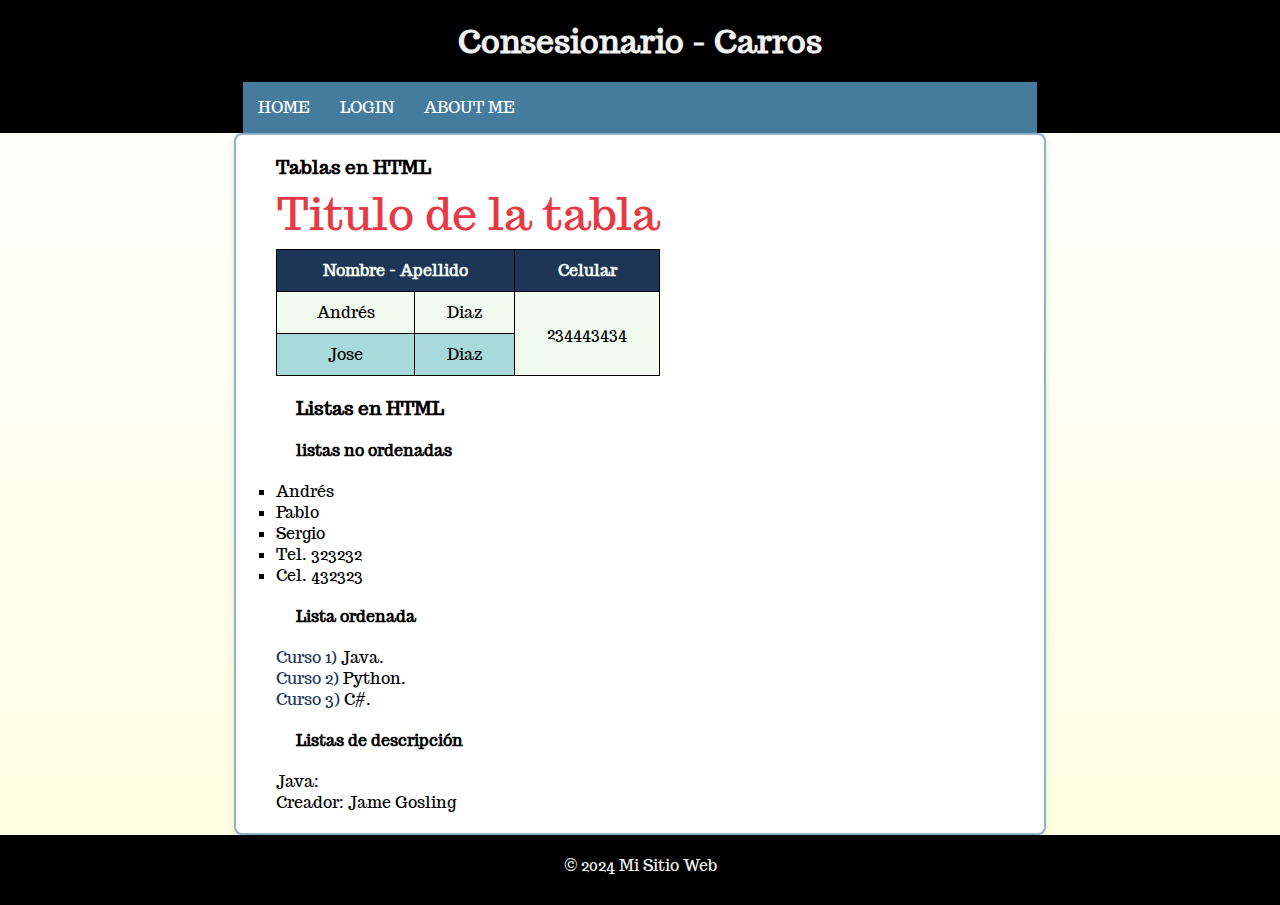
<file: pages/contact/contacto.html>
<!DOCTYPE html>
<html lang="es">

<head>
  <meta charset="UTF-8" />
  <meta name="viewport" content="width=device-width, initial-scale=1.0" />
  <link rel="stylesheet" href="../../style.css" />
  <link rel="stylesheet" href="style-contact.css" />
  <title>Contacto</title>
</head>

<body>
  <header>
    <h1>Consesionario - Carros</h1>
    <ul class="lista">
      <li><a href="../../index.html">HOME</a></li>
      <li><a href="../login/login.html">LOGIN</a></li>
      <li><a href="../about-me/about-me.html">ABOUT ME</a></li>
    </ul>
  </header>
  
  <main>
    <h3>Tablas en HTML</h3>
    <table>
      <caption>
        Titulo de la tabla
      </caption>
      <tr>
        <th colspan="2">Nombre - Apellido</th>
        <th>Celular</th>
      </tr>
      <tr>
        <td>Andrés</td>
        <td>Diaz</td>
        <td rowspan="2">234443434</td>
      </tr>
      <tr>
        <td>Jose</td>
        <td>Diaz</td>
      </tr>
    </table>
    <div class="listas">
      <h3>Listas en HTML</h3>
    <h4>listas no ordenadas</h4>
    <ul>
      <li>Andrés</li>
      <li>Pablo</li>
      <li>Sergio
        <ul>
          <li>Tel. 323232</li>
          <li>Cel. 432323</li>
        </ul>
      </li>
    </ul>
    <h4>Lista ordenada</h4>
    <ol type="a">
      <li>Java</li>
      <li>Python</li>
      <li>C#</li>
    </ol>
    <h4>Listas de descripción</h4>
    <dl>
      <dt>Java:</dt>
      <dd>Creador: Jame Gosling</dd>
    </dl>
    </div>
  </main>


  <footer class="pie-pagina">
    <p>&copy; 2024 Mi Sitio Web</p>
  </footer>
</body>

</html>
</file>
<file: style.css>
@import url('https://fonts.googleapis.com/css2?family=Trocchi&display=swap');

*{
    margin: 0;
    padding: 0;
    font-family: 'Trocchi', arial, helvet;
}

body {
    background: linear-gradient(#ffffff, #ffffe0);
    /* background: linear-gradient(to right, #ffffff, #ffffe0); */
    /* background: linear-gradient(#000, #ffffe0, #000); */
    /* background: radial-gradient(circle, #a6033f, #fecdcf); */
}

main {
    width: 60%;
    margin: auto;
    background-color: #fff; /* Fondo blanco o el color que prefieras */
    padding: 0 20px; /* Añadir un poco de padding para un mejor aspecto */
    box-shadow: 0 4px 8px rgba(0, 0, 0, 0.1); /* Añadir sombra */
    border-radius: 8px; /* Opcional: para esquinas redondeadas */
}

header{
    background-color: #000;
}
h1 {  
    margin: 0;
    padding: 20px;
    text-align: center;
    color: #f1f1f1;
}
a{
    text-decoration: none;
    color: #f21f26;
}
a:hover {
    color:#a6033f ;
    text-decoration: underline;
  }
.barra-nav {
    padding: 30px;
    text-transform: uppercase;
    background-color: #000;
    width: 60%;
    margin: auto;
}

.barra-nav a {
    padding: 0 5px;
}


/* !importat - para darle prioridad */
.pie-pagina {
    height: 50px;
    text-align: center;
    background-color: #000;
    color: #f1f1f1;
    padding-top: 20px;
    clear: both;
}

p.parrafo {
    margin-left: inherit;
}

.chat {
    position: fixed;
    bottom: 50px;
    right: -10px;
}
.chat h3 {
    display: none;
}
.chat:hover h3{
    display: block;
}

.logo-whatsapp {
    width: 130px; 
}
</file>
<file: pages/contact/style-contact.css>
main{
    border: 2px solid #457b9d97;
}

table {
    width: 50%;
    margin-left: 20px;
}
table, td, th {
    border: 1px solid black;
    border-collapse: collapse;
    padding: 10px;
}
td {
    text-align: center;
}
h3 {
    margin-top: 20px;
    margin-left: 20px;
}
caption {
    color: #e63946;
    font-size: 45px;
    line-height: 70px;
}

th {
    color:#f1faee;
    background-color: #1d3557;
}
/*Renglones pares*/
tr:nth-child(even){
    background-color: #f1faee;
}
/* Renglones impares */
tr:nth-child(odd){
    background-color: #a8dadc;
}

.listas {
    margin: 20px;
}

.listas h4 {
    margin: 20px;
}

ul {
    list-style-type: square;  
}

.lista{
    background-color: #457b9d;
    list-style-type: none; 
    overflow: hidden;
    width: 62%;
    margin: auto;
}

.lista li {
    float: left;
}

li a {
    display: block;
    color: white;
    padding: 15px;
}

li a:hover{
    background-color: #1d3557;
    color: #f1faee;
}

/* listas ordenada */
ol{
    list-style: none;
    counter-reset: contador;
}
ol li {
    counter-increment: contador;
}

ol li::before {
    content: 'Curso ' counter(contador) ') ';
    color: #1d3557;
}

ol li::after {
    content: ".";
}
</file>
